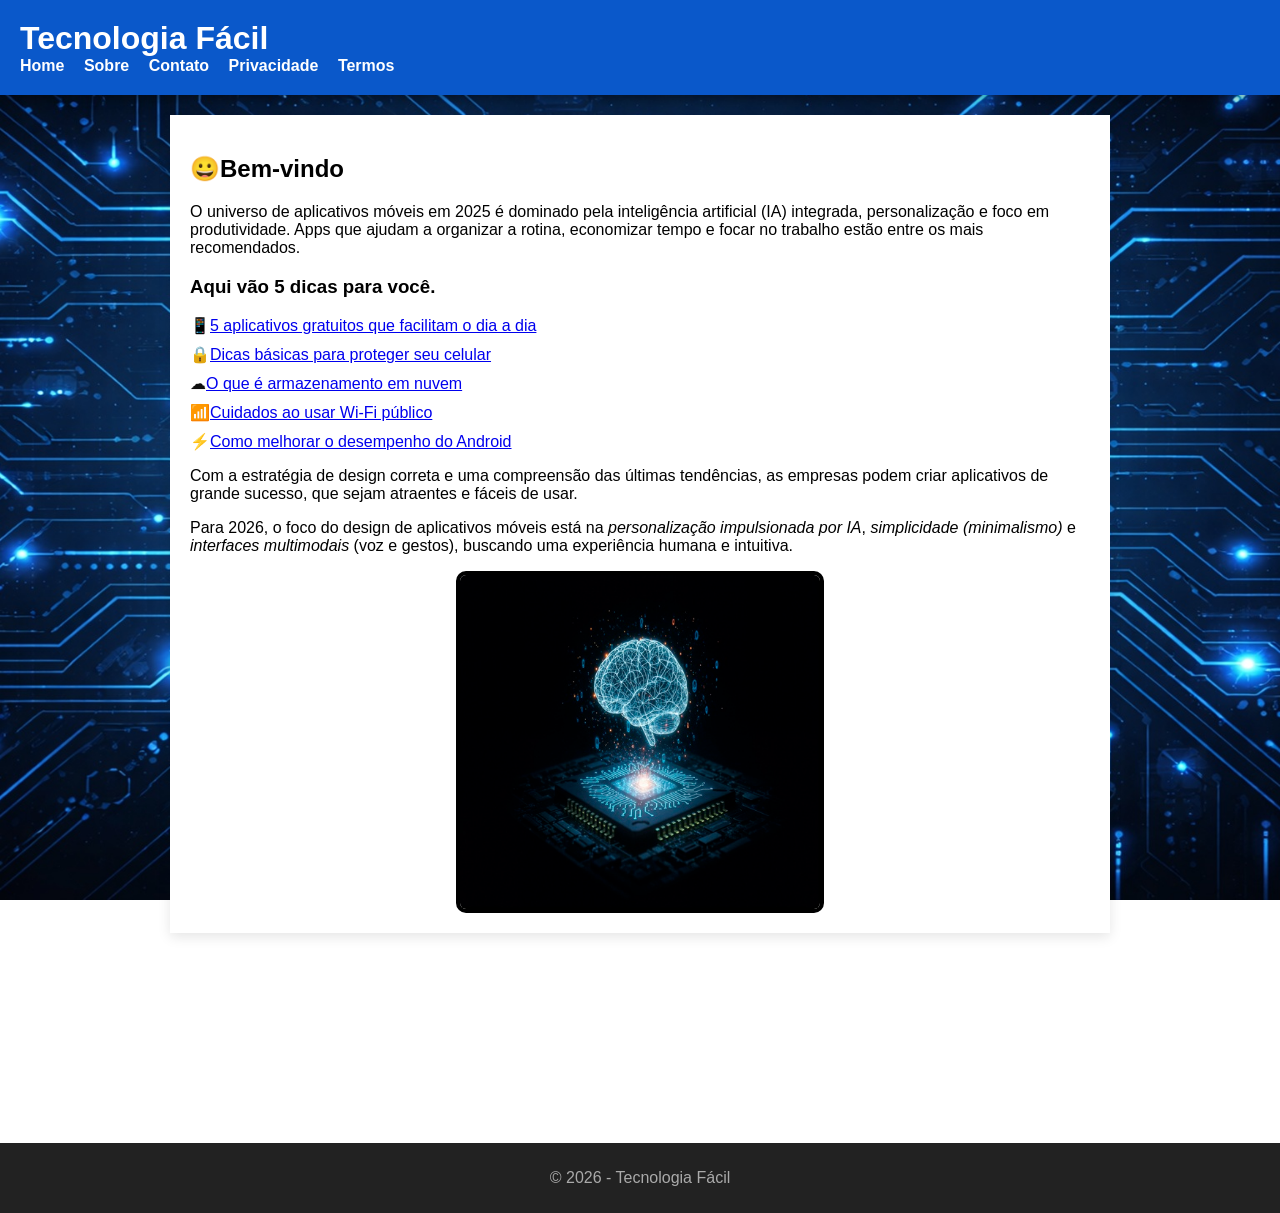
<file: index.html>
<!DOCTYPE html>
<html lang="pt-br">
<head>
  <meta charset="UTF-8">
  <meta name="google-adsense-account" content="ca-pub-9359002035949817">
  <title>Tecnologia Fácil | Dicas, Segurança e Apps</title>
  <meta name="description" content="Dicas simples de tecnologia para o dia a dia">
  <meta name="viewport" content="width=device-width, initial-scale=1.0">
  <link rel="stylesheet" href="style.css">
  <link rel="icon" href="icon/techonology.png" type="icon/png">

  <script async src="https://pagead2.googlesyndication.com/pagead/js/adsbygoogle.js?client=ca-pub-9359002035949817"
     crossorigin="anonymous"></script>
</head>

<body>

<header>
  <h1>Tecnologia Fácil</h1>
  <nav>
    <a href="index.html">Home</a>
    <a href="sobre.html">Sobre</a>
    <a href="contato.html">Contato</a>
    <a href="privacidade.html">Privacidade</a>
    <a href="termo.html">Termos</a>
  </nav>
</header>

<main>
  <h2>&#x1F600;Bem-vindo</h2>
  <p>O universo de aplicativos móveis em 2025 é dominado pela inteligência artificial (IA) integrada, personalização e foco em produtividade. Apps que ajudam a organizar a rotina, economizar tempo e focar no trabalho estão entre os mais recomendados.</p>

  <h3>Aqui vão 5 dicas para você.</h3>

  <ul class="tech-list">
    <li><a href="posts/post1.html" target="_self">5 aplicativos gratuitos que facilitam o dia a dia</a></li>
    <li><a href="posts/post2.html" target="_self">Dicas básicas para proteger seu celular</a></li>
    <li><a href="posts/post3.html" target="_self">O que é armazenamento em nuvem</a></li>
    <li><a href="posts/post4.html" target="_self">Cuidados ao usar Wi-Fi público</a></li>
    <li><a href="posts/post5.html" target="_self">Como melhorar o desempenho do Android</a></li>
  </ul>
  
  <p>Com a estratégia de design correta e uma compreensão das últimas tendências, as empresas podem criar aplicativos de grande sucesso, que sejam atraentes e fáceis de usar.</p>

  <p>Para 2026, o foco do design de aplicativos móveis está na <em>personalização impulsionada por IA</em>, <em>simplicidade (minimalismo)</em> e <em>interfaces multimodais</em> (voz e gestos), buscando uma experiência humana e intuitiva.</p>

    <img class="tech-ia" src="img/tech-ia.jpg" alt="Ilustração da ia" loading="lazy">
  
</main>

<footer>
  <p>© 2026 - Tecnologia Fácil</p>
</footer>

</body>
</html>
</file>
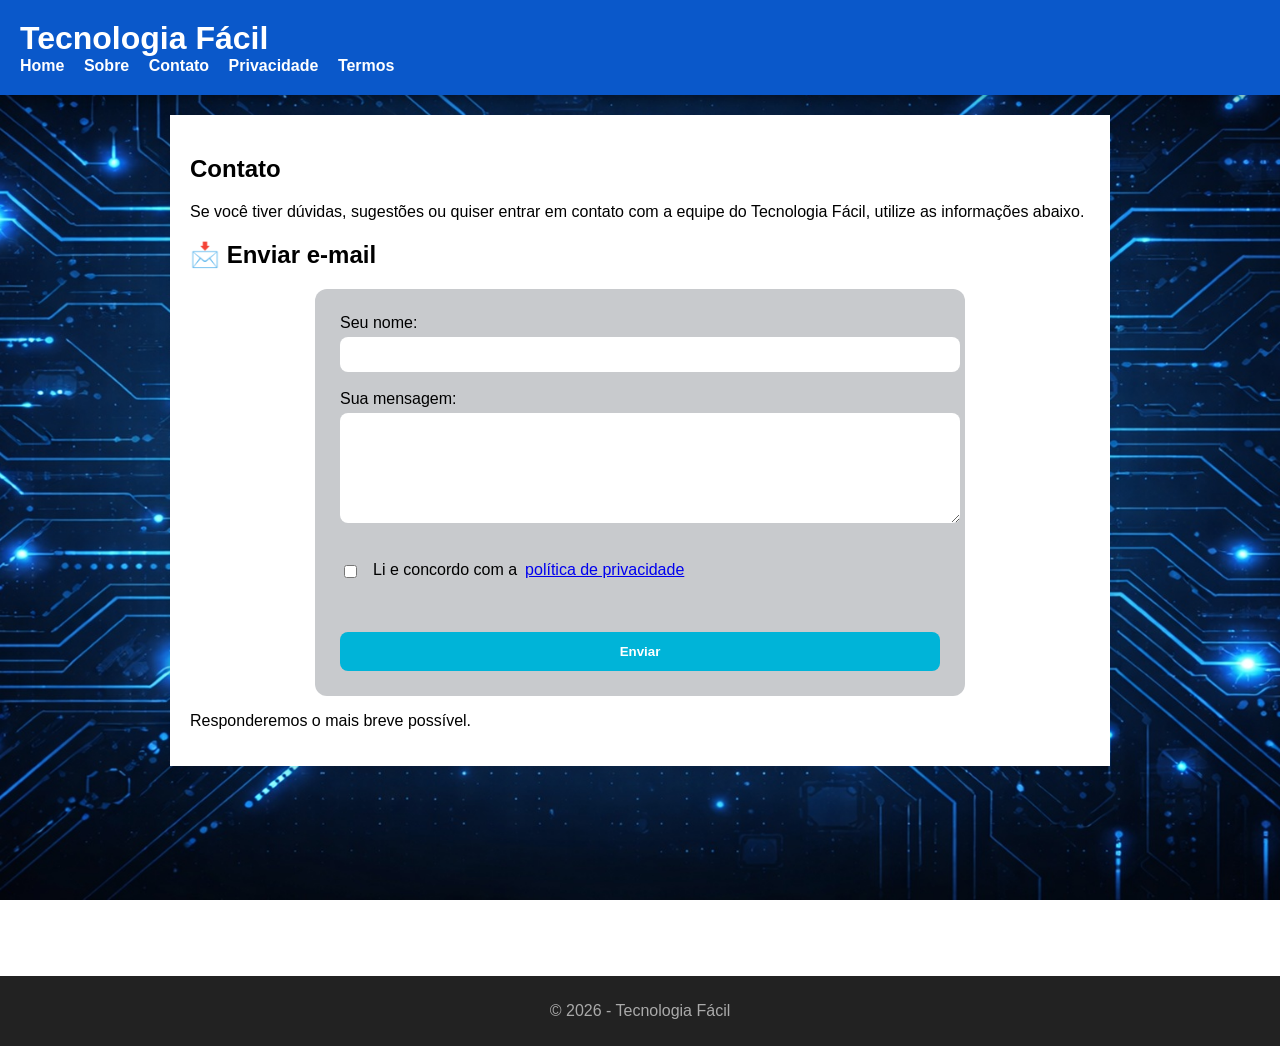
<file: contato.html>
<!DOCTYPE html>
<html lang="pt-br">
<head>
  <meta charset="UTF-8">
  <meta name="google-adsense-account" content="ca-pub-9359002035949817">
  <title>Contato</title>
  <meta name="viewport" content="width=device-width, initial-scale=1.0">
  <link rel="stylesheet" href="style.css">
  <link rel="icon" href="icon/techonology.png" type="icon/png">
  
  <script async src="https://pagead2.googlesyndication.com/pagead/js/adsbygoogle.js?client=ca-pub-9359002035949817"
     crossorigin="anonymous"></script>
</head>
<body>

<header>
  <h1>Tecnologia Fácil</h1>
  <nav>
    <a href="index.html">Home</a>
    <a href="sobre.html">Sobre</a>
    <a href="contato.html">Contato</a>
    <a href="privacidade.html">Privacidade</a>
    <a href="termo.html">Termos</a>
  </nav>
</header>

<main>
  <h2>Contato</h2>

<p>Se você tiver dúvidas, sugestões ou quiser entrar em contato com a equipe do Tecnologia Fácil, utilize as informações abaixo.</p>

<h2>📩 Enviar e-mail</h2>

<form action="https://formsubmit.co/ketlyn.sn@hotmail.com" method="POST">
  <input type="hidden" name="_captcha" value="false">

  <label>Seu nome:</label><br>
  <input type="text" name="name" required><br><br>

  <label>Sua mensagem:</label><br>
  <textarea name="message" rows="6" required></textarea><br><br>

  <label class="checkbox">
  <input type="checkbox" required>
  Li e concordo com a <a href="privacidade.html">política de privacidade</a>
</label> <br><br>

  <button type="submit">Enviar</button>

</form>

<p>Responderemos o mais breve possível.</p>

</main>

<footer>
  <p>© 2026 - Tecnologia Fácil</p>
</footer>

</body>
</html>
</file>
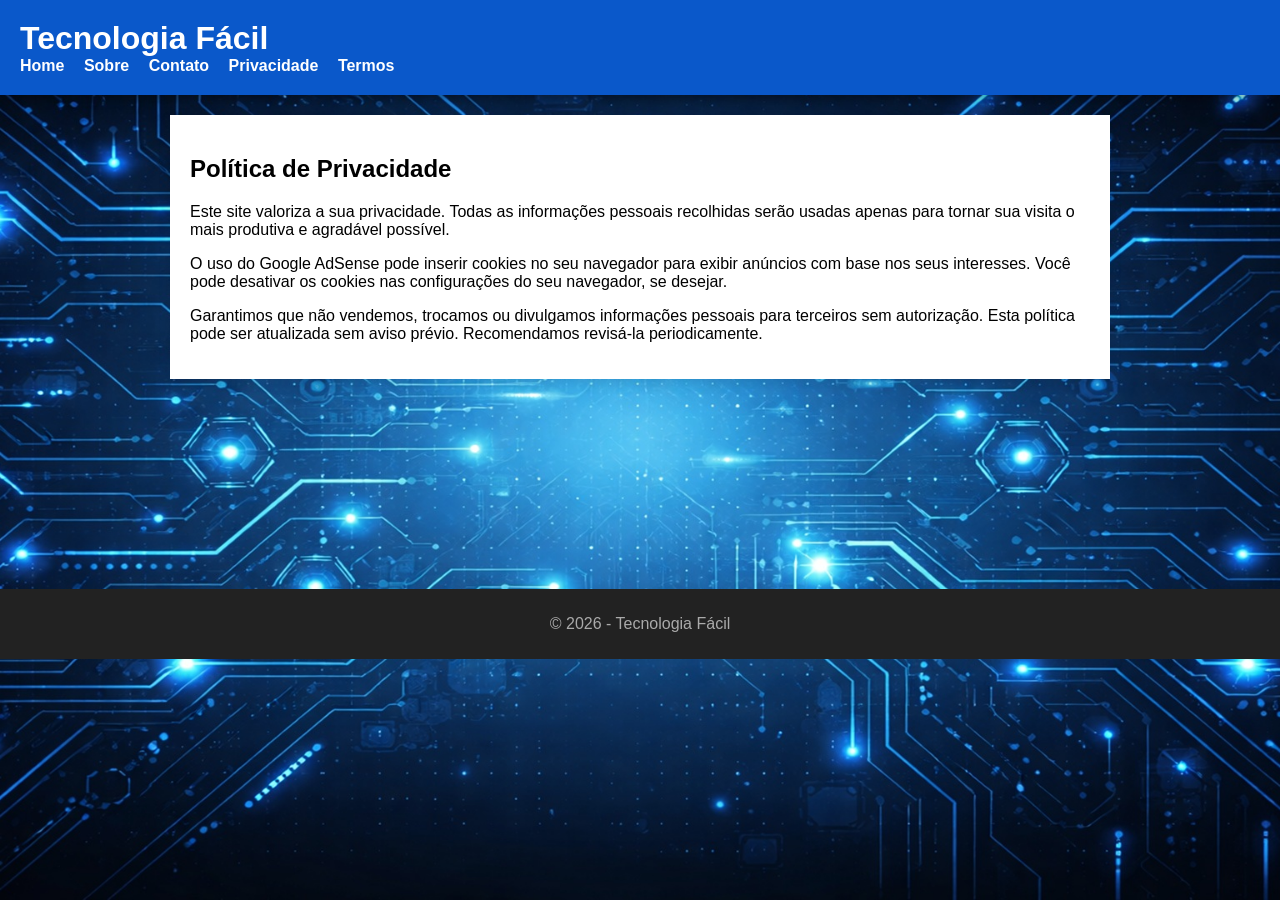
<file: privacidade.html>
<!DOCTYPE html>
<html lang="pt-br">
<head>
  <meta charset="UTF-8">
  <meta name="google-adsense-account" content="ca-pub-9359002035949817">
  <title>Política de Privacidade</title>
  <meta name="viewport" content="width=device-width, initial-scale=1.0">
  <link rel="stylesheet" href="style.css">
  <link rel="icon" href="icon/techonology.png" type="icon/png">
  
  <script async src="https://pagead2.googlesyndication.com/pagead/js/adsbygoogle.js?client=ca-pub-9359002035949817"
     crossorigin="anonymous"></script>
</head>
<body>

<header>
  <h1>Tecnologia Fácil</h1>
  <nav>
    <a href="index.html">Home</a>
    <a href="sobre.html">Sobre</a>
    <a href="contato.html">Contato</a>
    <a href="privacidade.html">Privacidade</a>
    <a href="termo.html">Termos</a>
  </nav>
</header>

<main>
  <h2>Política de Privacidade</h2>
  <p>Este site valoriza a sua privacidade. Todas as informações pessoais recolhidas serão usadas apenas para tornar sua visita o mais produtiva e agradável possível.</p>
  <p>O uso do Google AdSense pode inserir cookies no seu navegador para exibir anúncios com base nos seus interesses. Você pode desativar os cookies nas configurações do seu navegador, se desejar.</p>
  <p>Garantimos que não vendemos, trocamos ou divulgamos informações pessoais para terceiros sem autorização.
     Esta política pode ser atualizada sem aviso prévio. Recomendamos revisá-la periodicamente.</p>
</main>

<footer>
  <p>© 2026 - Tecnologia Fácil</p>
</footer>

</body>
</html>
</file>
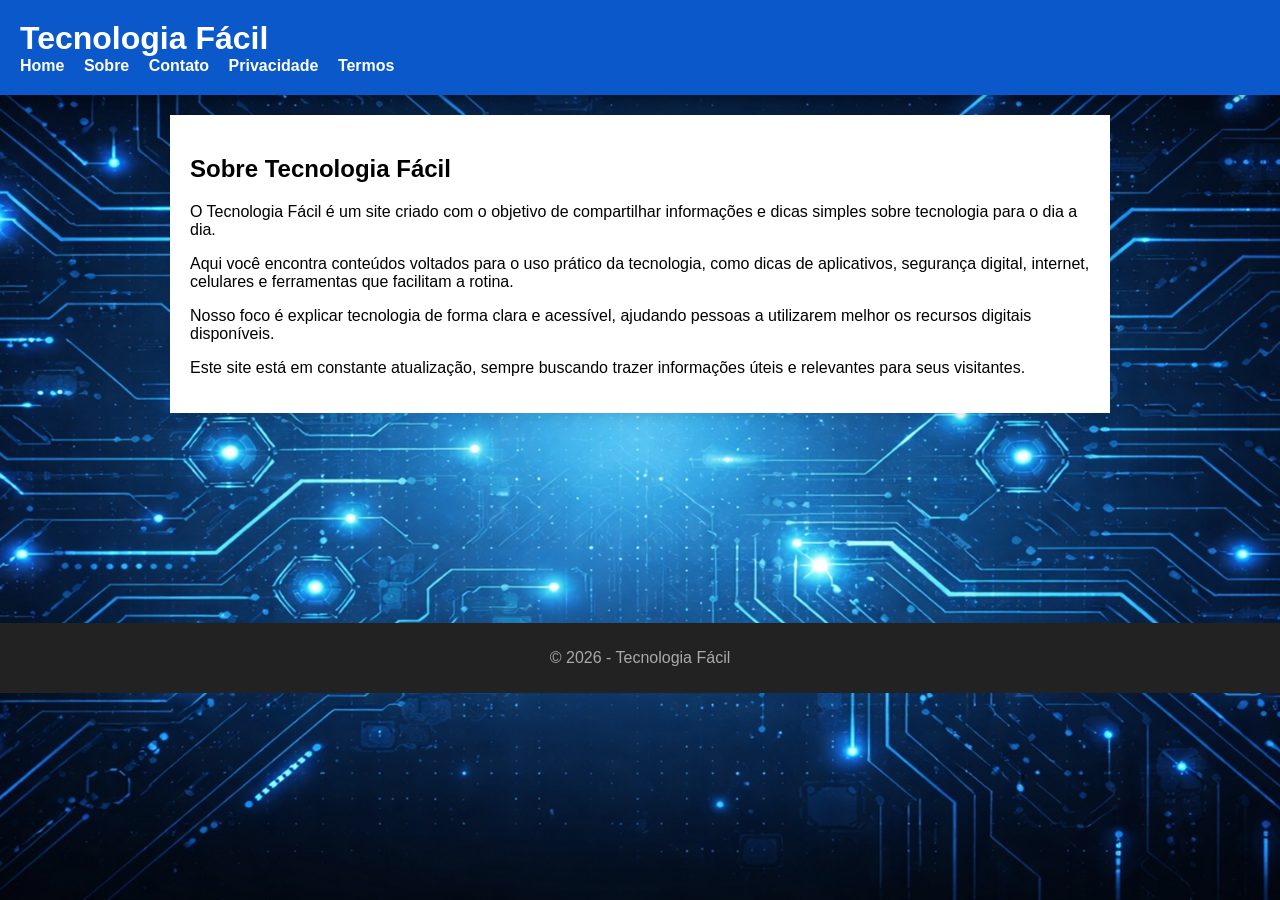
<file: sobre.html>
<!DOCTYPE html>
<html lang="pt-br">
<head>
  <meta charset="UTF-8">
  <meta name="google-adsense-account" content="ca-pub-9359002035949817">
  <title>Sobre</title>
  <meta name="viewport" content="width=device-width, initial-scale=1.0">
  <link rel="stylesheet" href="style.css">
  <link rel="icon" href="icon/techonology.png" type="icon/png">
  
  <script async src="https://pagead2.googlesyndication.com/pagead/js/adsbygoogle.js?client=ca-pub-9359002035949817"
     crossorigin="anonymous"></script>
</head>
<body>

<header>
  <h1>Tecnologia Fácil</h1>
  <nav>
    <a href="index.html">Home</a>
    <a href="sobre.html">Sobre</a>
    <a href="contato.html">Contato</a>
    <a href="privacidade.html">Privacidade</a>
    <a href="termo.html">Termos</a>
  </nav>
</header>

<main>
  <h2>Sobre Tecnologia Fácil</h2>
  
<p>O Tecnologia Fácil é um site criado com o objetivo de compartilhar informações e dicas simples sobre tecnologia para o dia a dia.</p>

<p>Aqui você encontra conteúdos voltados para o uso prático da tecnologia, como dicas de aplicativos, segurança digital, internet, celulares e ferramentas que facilitam a rotina.</p>

<p>Nosso foco é explicar tecnologia de forma clara e acessível, ajudando pessoas a utilizarem melhor os recursos digitais disponíveis.</p>

<p>Este site está em constante atualização, sempre buscando trazer informações úteis e relevantes para seus visitantes.</p>
</main>

<footer>
  <p>© 2026 - Tecnologia Fácil</p>
</footer>

</body>
</html>
</file>
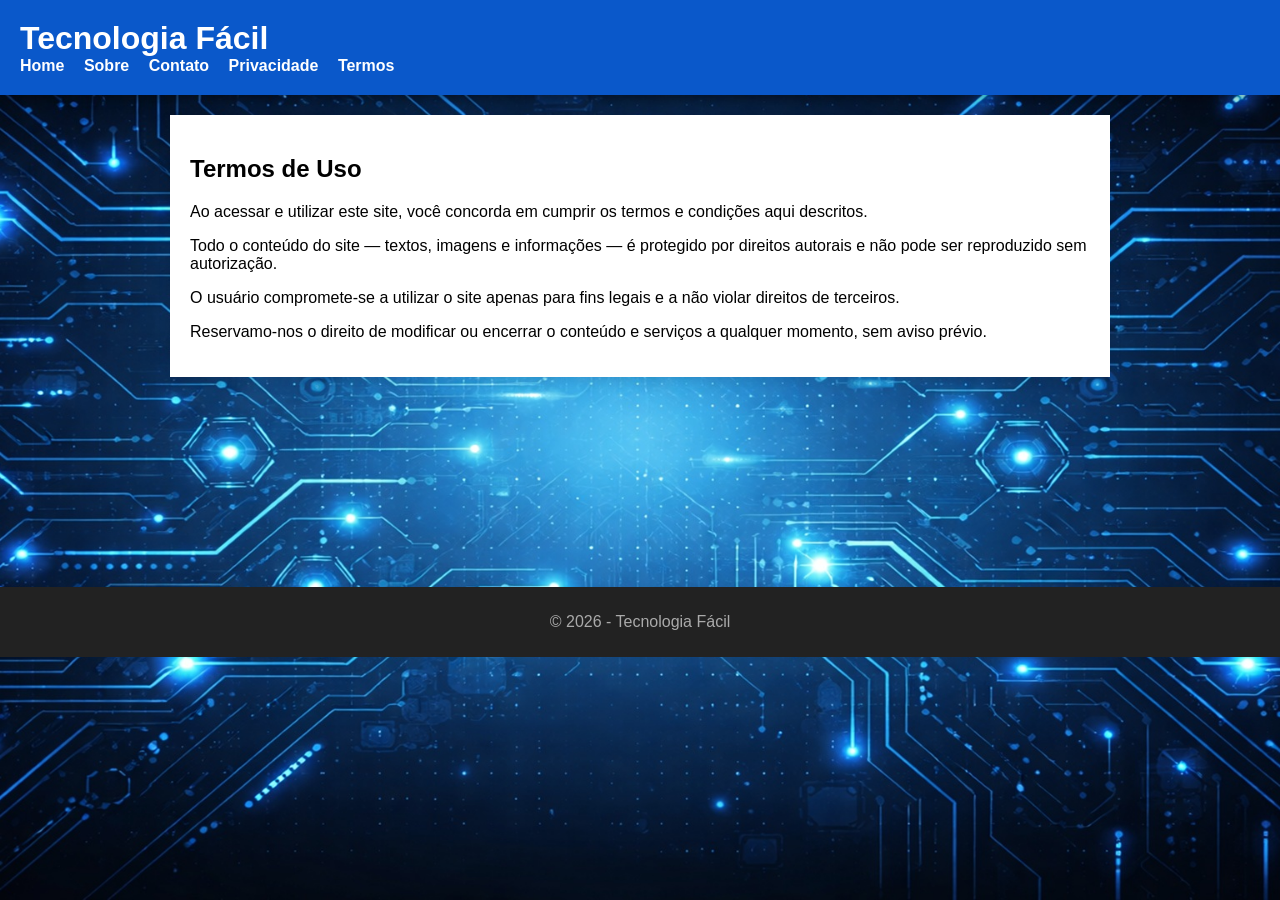
<file: termo.html>
<!DOCTYPE html>
<html lang="pt-br">
<head>
  <meta charset="UTF-8">
  <meta name="google-adsense-account" content="ca-pub-9359002035949817">
  <title>Política de Privacidade</title>
  <meta name="viewport" content="width=device-width, initial-scale=1.0">
  <link rel="stylesheet" href="style.css">
  <link rel="icon" href="icon/techonology.png" type="icon/png">

  <script async src="https://pagead2.googlesyndication.com/pagead/js/adsbygoogle.js?client=ca-pub-9359002035949817"
     crossorigin="anonymous"></script>
</head>
<body>

<header>
  <h1>Tecnologia Fácil</h1>
  <nav>
    <a href="index.html">Home</a>
    <a href="sobre.html">Sobre</a>
    <a href="contato.html">Contato</a>
    <a href="privacidade.html">Privacidade</a>
    <a href="termo.html">Termos</a>
  </nav>
</header>

<main>
  <h2>Termos de Uso</h2>
  <p>Ao acessar e utilizar este site, você concorda em cumprir os termos e condições aqui descritos.</p>
  <p>Todo o conteúdo do site — textos, imagens e informações — é protegido por direitos autorais e não pode ser reproduzido sem autorização.</p>
  <p>O usuário compromete-se a utilizar o site apenas para fins legais e a não violar direitos de terceiros.</p>
  <p>Reservamo-nos o direito de modificar ou encerrar o conteúdo e serviços a qualquer momento, sem aviso prévio.</p>
</main>

<footer>
  <p>© 2026 - Tecnologia Fácil</p>
</footer>

</body>
</html>
</file>
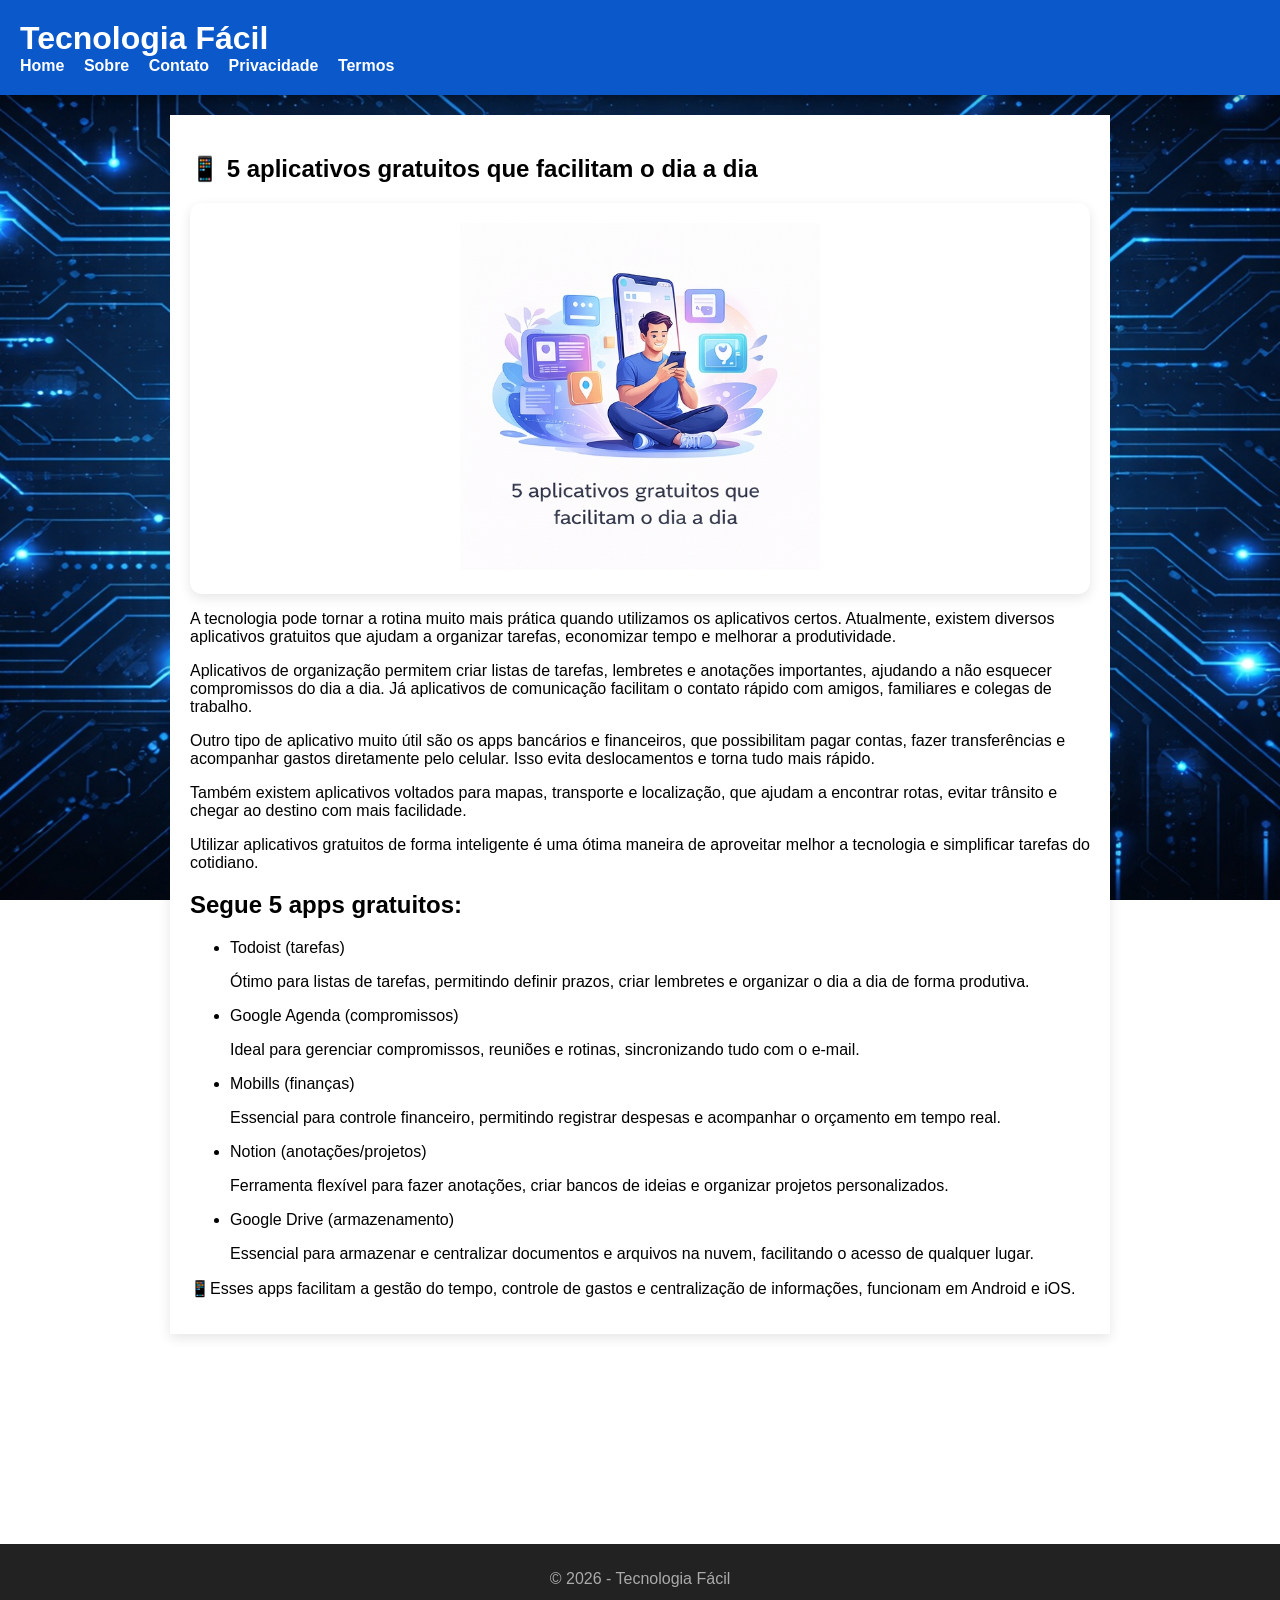
<file: posts/post1.html>
<!DOCTYPE html>
<html lang="pt-br">
<head>
  <meta charset="UTF-8">
  <meta name="viewport" content="width=device-width, initial-scale=1.0">
  <meta name="google-adsense-account" content="ca-pub-9359002035949817">
  <title>5 aplicativos gratuitos que facilitam o dia a dia - Tecnologia Fácil</title>
  <link rel="stylesheet" href="../style.css">
  <link rel="icon" href="icon/techonology.png" type="icon/png">
  
  <script async src="https://pagead2.googlesyndication.com/pagead/js/adsbygoogle.js?client=ca-pub-9359002035949817"
     crossorigin="anonymous"></script>
</head>
<body>

<header>
  <h1>Tecnologia Fácil</h1>
  <nav>
    <a href="../index.html">Home</a>
    <a href="../sobre.html">Sobre</a>
    <a href="../contato.html">Contato</a>
    <a href="../privacidade.html">Privacidade</a>
    <a href="../termo.html">Termos</a>
  </nav>
</header>

<main>
  <h2>&#128241; 5 aplicativos gratuitos que facilitam o dia a dia</h2>

  <div class="container">
    <img src="../img/apps-dia-a-dia.jpg" alt="Ilustração de aplicativos facilitando o dia a dia" style="max-width: 40%; margin: 20px 0;" loading="lazy">
  </div>

<p>A tecnologia pode tornar a rotina muito mais prática quando utilizamos os aplicativos certos. Atualmente, existem diversos aplicativos gratuitos que ajudam a organizar tarefas, economizar tempo e melhorar a produtividade.</p>

<p>Aplicativos de organização permitem criar listas de tarefas, lembretes e anotações importantes, ajudando a não esquecer compromissos do dia a dia. Já aplicativos de comunicação facilitam o contato rápido com amigos, familiares e colegas de trabalho.</p>

<p>Outro tipo de aplicativo muito útil são os apps bancários e financeiros, que possibilitam pagar contas, fazer transferências e acompanhar gastos diretamente pelo celular. Isso evita deslocamentos e torna tudo mais rápido.</p>

<p>Também existem aplicativos voltados para mapas, transporte e localização, que ajudam a encontrar rotas, evitar trânsito e chegar ao destino com mais facilidade.</p>

<p>Utilizar aplicativos gratuitos de forma inteligente é uma ótima maneira de aproveitar melhor a tecnologia e simplificar tarefas do cotidiano.</p>

<h2>Segue 5 apps gratuitos:</h2>

<ul>
<li >Todoist (tarefas)</li>
<p>Ótimo para listas de tarefas, permitindo definir prazos, criar lembretes e organizar o dia a dia de forma produtiva.</p>

<li>Google Agenda (compromissos)</li>
<p>Ideal para gerenciar compromissos, reuniões e rotinas, sincronizando tudo com o e-mail.</p>

<li>Mobills (finanças)</li>
<p>Essencial para controle financeiro, permitindo registrar despesas e acompanhar o orçamento em tempo real.</p>

<li>Notion (anotações/projetos)</li>
<p> Ferramenta flexível para fazer anotações, criar bancos de ideias e organizar projetos personalizados.</p>

<li>Google Drive (armazenamento)</li>
<p>Essencial para armazenar e centralizar documentos e arquivos na nuvem, facilitando o acesso de qualquer lugar. </p>

</ul>

<p>&#128241;Esses apps facilitam a gestão do tempo, controle de gastos e centralização de informações, funcionam em Android e iOS. </p>

</main>

<footer>
  <p>© 2026 - Tecnologia Fácil</p>
</footer>

</body>
</html>
</file>
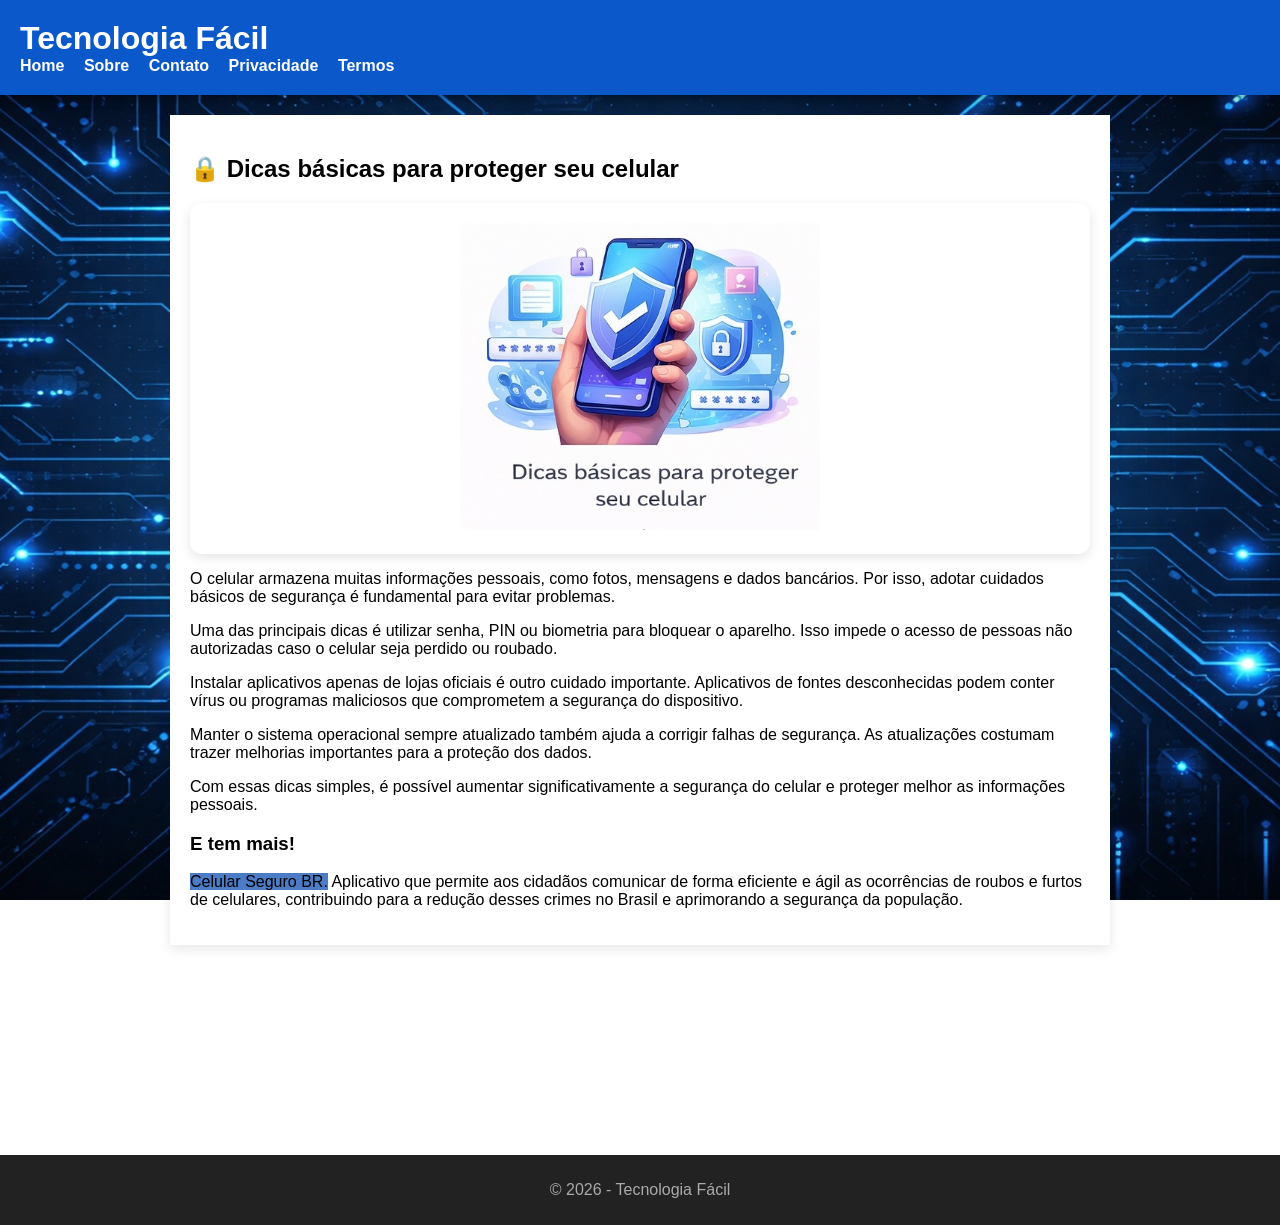
<file: posts/post2.html>
<!DOCTYPE html>
<html lang="pt-br">
<head>
  <meta charset="UTF-8">
  <meta name="viewport" content="width=device-width, initial-scale=1.0">
  <meta name="google-adsense-account" content="ca-pub-9359002035949817">
  <title>Dicas básicas para proteger seu celular</title>
  <link rel="stylesheet" href="../style.css">
  <link rel="icon" href="icon/techonology.png" type="icon/png">
  
  <script async src="https://pagead2.googlesyndication.com/pagead/js/adsbygoogle.js?client=ca-pub-9359002035949817"
     crossorigin="anonymous"></script>
</head>
<body>

<header>
  <h1>Tecnologia Fácil</h1>
   <nav>
    <a href="../index.html">Home</a>
    <a href="../sobre.html">Sobre</a>
    <a href="../contato.html">Contato</a>
    <a href="../privacidade.html">Privacidade</a>
    <a href="../termo.html">Termos</a>
  </nav>
</header>

<main>
  <h2>&#128274; Dicas básicas para proteger seu celular</h2>

  <div class="container">
    <img src="../img/seguranca-celular.jpg" alt="Ilustração sobre segurança e proteção do celular" style="max-width:40%; margin:20px 0;">
  </div>

<p>O celular armazena muitas informações pessoais, como fotos, mensagens e dados bancários. Por isso, adotar cuidados básicos de segurança é fundamental para evitar problemas.</p>

<p>Uma das principais dicas é utilizar senha, PIN ou biometria para bloquear o aparelho. Isso impede o acesso de pessoas não autorizadas caso o celular seja perdido ou roubado.</p>

<p>Instalar aplicativos apenas de lojas oficiais é outro cuidado importante. Aplicativos de fontes desconhecidas podem conter vírus ou programas maliciosos que comprometem a segurança do dispositivo.</p>

<p>Manter o sistema operacional sempre atualizado também ajuda a corrigir falhas de segurança. As atualizações costumam trazer melhorias importantes para a proteção dos dados.</p>

<p>Com essas dicas simples, é possível aumentar significativamente a segurança do celular e proteger melhor as informações pessoais.</p>

<h3>E tem mais!</h3>

<p><mark>Celular Seguro BR.</mark> Aplicativo que permite aos cidadãos comunicar de forma eficiente e ágil as ocorrências de roubos e furtos de celulares, contribuindo para a redução desses crimes no Brasil e aprimorando a segurança da população.</p>

</main>

<footer>
  <p>© 2026 - Tecnologia Fácil</p>
</footer>

</body>
</html>
</file>
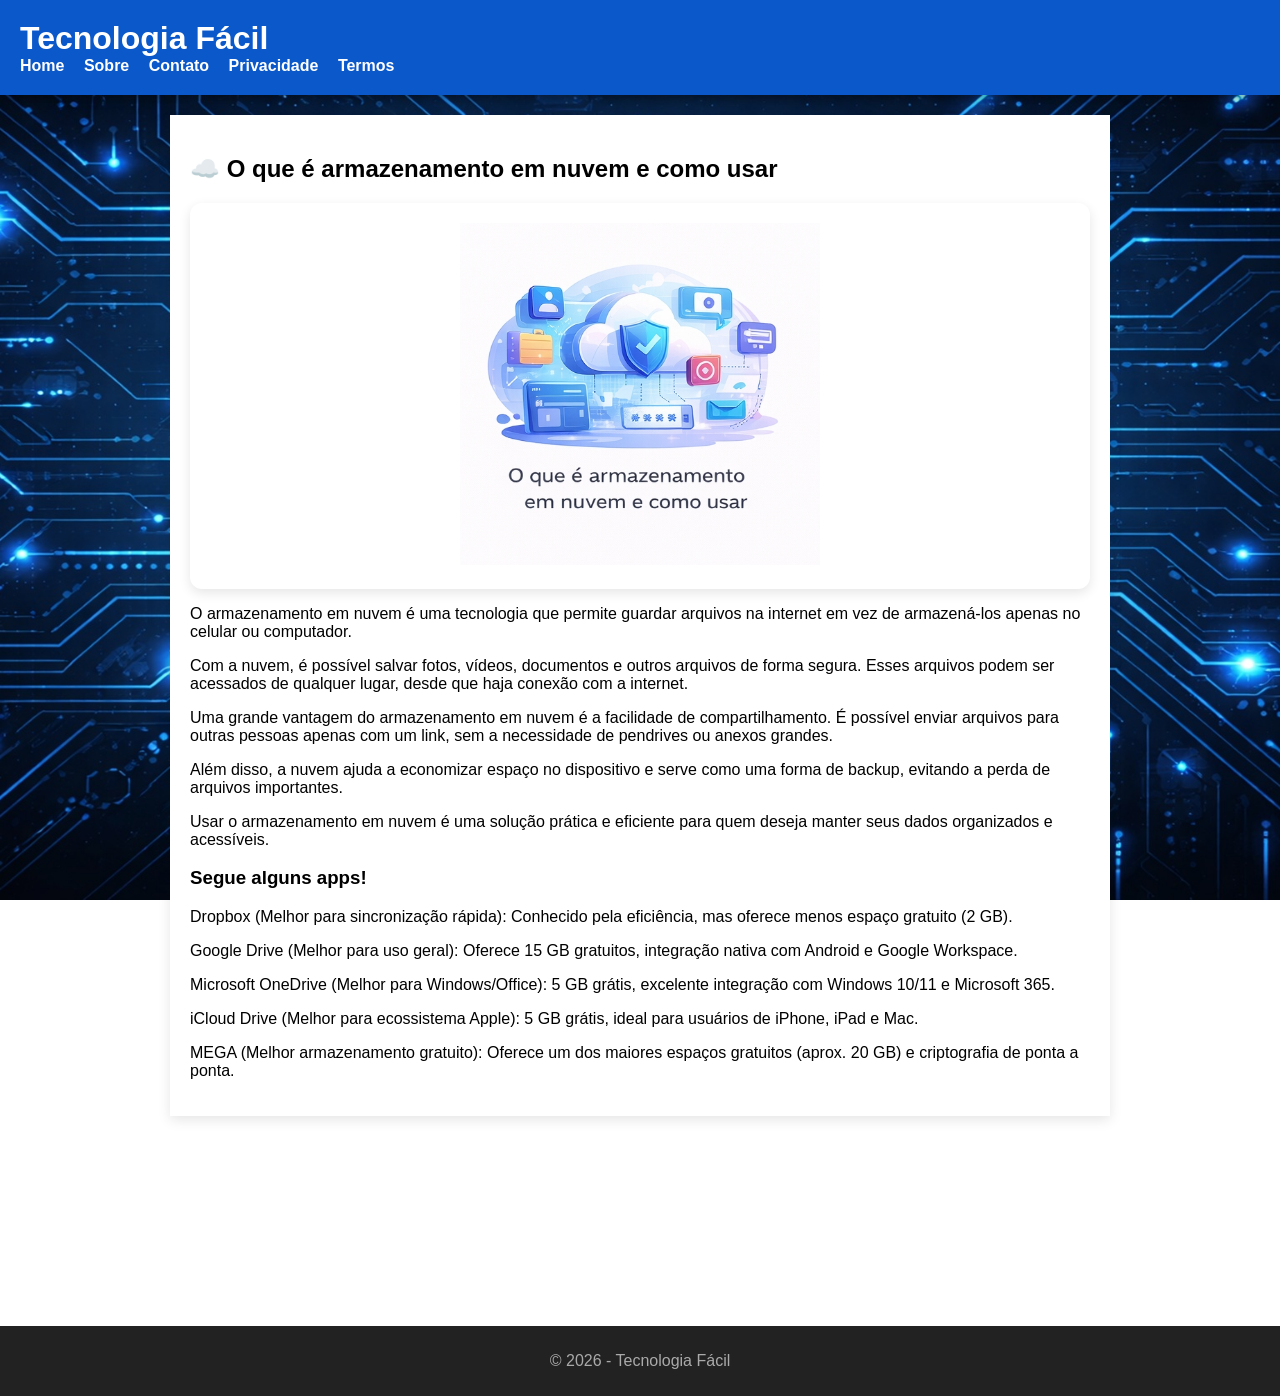
<file: posts/post3.html>
<!DOCTYPE html>
<html lang="pt-br">
<head>
  <meta charset="UTF-8">
  <meta name="viewport" content="width=device-width, initial-scale=1.0">
  <meta name="google-adsense-account" content="ca-pub-9359002035949817">
  <title>O que é armazenamento em nuvem e como usar</title>
  <link rel="stylesheet" href="../style.css">
  <link rel="icon" href="icon/techonology.png" type="icon/png">
  
  <script async src="https://pagead2.googlesyndication.com/pagead/js/adsbygoogle.js?client=ca-pub-9359002035949817"
     crossorigin="anonymous"></script>
</head>
<body>

<header>
  <h1>Tecnologia Fácil</h1>
  <nav>
    <a href="../index.html">Home</a>
    <a href="../sobre.html">Sobre</a>
    <a href="../contato.html">Contato</a>
    <a href="../privacidade.html">Privacidade</a>
    <a href="../termo.html">Termos</a>
  </nav>
</header>

<main>
  <h2>☁️ O que é armazenamento em nuvem e como usar</h2>

  <div class="container">
    <img src="../img/nuvem-armazenamento.jpg" alt="Ilustração explicando armazenamento em nuvem" style="max-width:40%; margin:20px 0;">
  </div>

<p>O armazenamento em nuvem é uma tecnologia que permite guardar arquivos na internet em vez de armazená-los apenas no celular ou computador.</p>

<p>Com a nuvem, é possível salvar fotos, vídeos, documentos e outros arquivos de forma segura. Esses arquivos podem ser acessados de qualquer lugar, desde que haja conexão com a internet.</p>

<p>Uma grande vantagem do armazenamento em nuvem é a facilidade de compartilhamento. É possível enviar arquivos para outras pessoas apenas com um link, sem a necessidade de pendrives ou anexos grandes.</p>

<p>Além disso, a nuvem ajuda a economizar espaço no dispositivo e serve como uma forma de backup, evitando a perda de arquivos importantes.</p>

<p>Usar o armazenamento em nuvem é uma solução prática e eficiente para quem deseja manter seus dados organizados e acessíveis.</p>

<h3>Segue alguns apps!</h3>

<p>Dropbox (Melhor para sincronização rápida): Conhecido pela eficiência, mas oferece menos espaço gratuito (2 GB).</p>
<p>Google Drive (Melhor para uso geral): Oferece 15 GB gratuitos, integração nativa com Android e Google Workspace.</p>
<p>Microsoft OneDrive (Melhor para Windows/Office): 5 GB grátis, excelente integração com Windows 10/11 e Microsoft 365.</p>
<p>iCloud Drive (Melhor para ecossistema Apple): 5 GB grátis, ideal para usuários de iPhone, iPad e Mac.</p>
<p>MEGA (Melhor armazenamento gratuito): Oferece um dos maiores espaços gratuitos (aprox. 20 GB) e criptografia de ponta a ponta.</p>

</main>

<footer>
  <p>© 2026 - Tecnologia Fácil</p>
</footer>

</body>
</html>
</file>
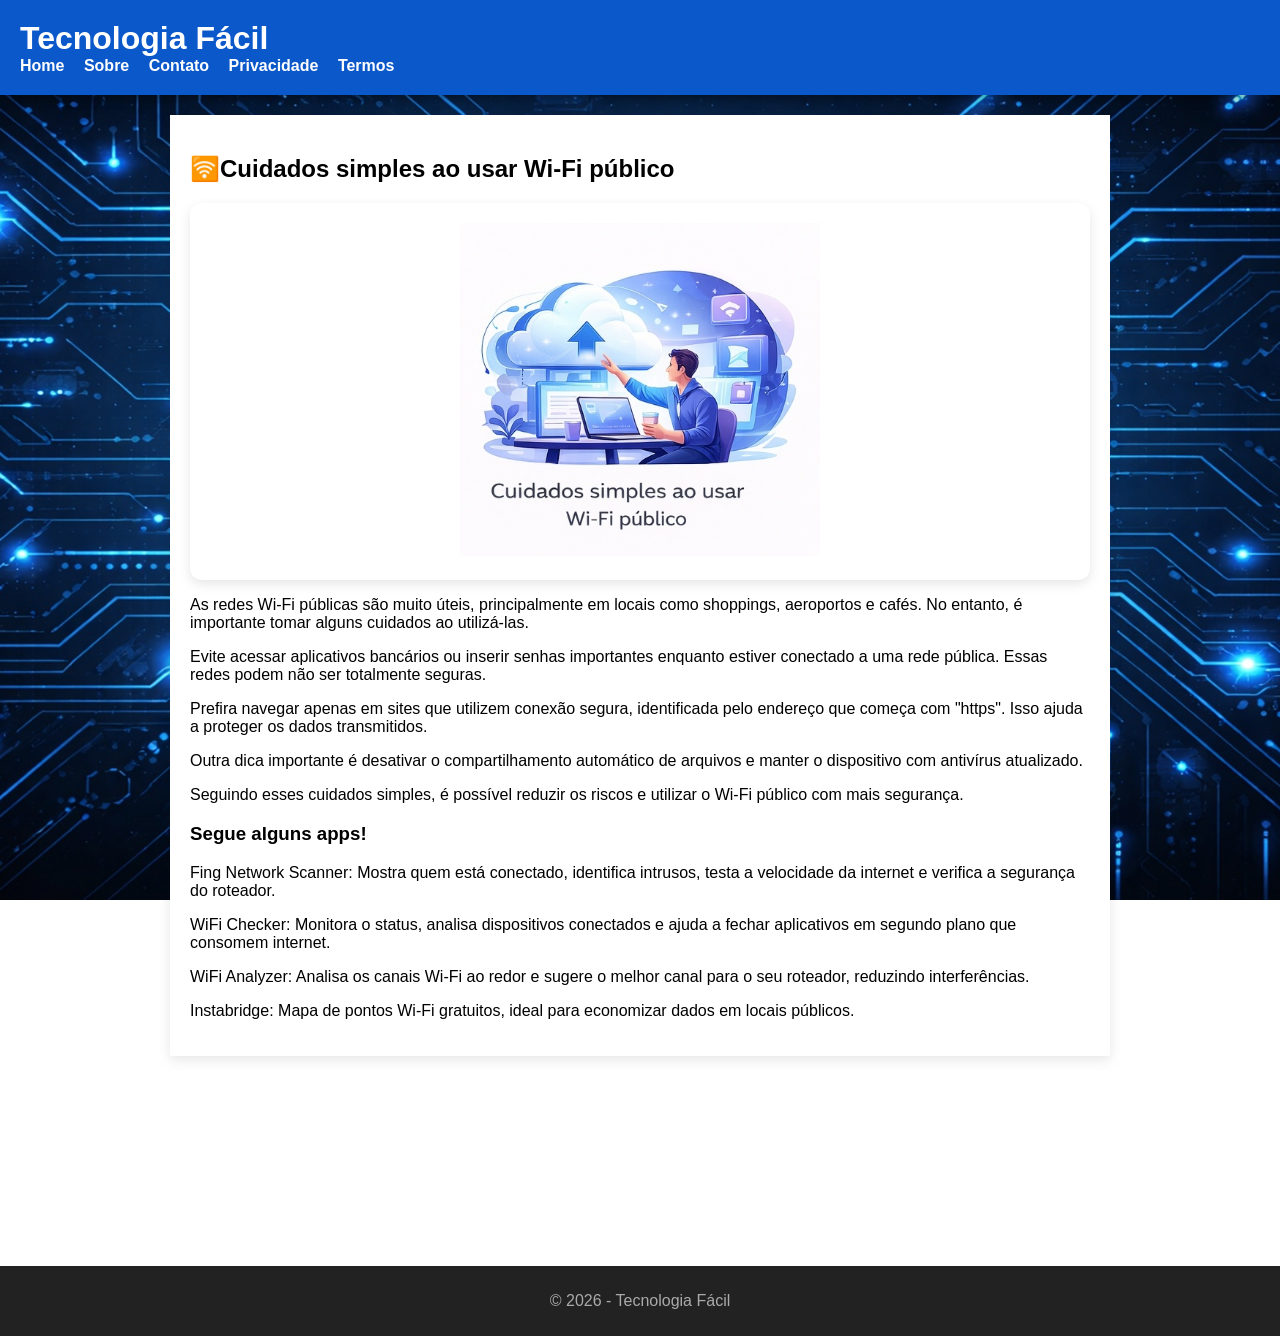
<file: posts/post4.html>
<!DOCTYPE html>
<html lang="pt-br">
<head>
  <meta charset="UTF-8">
  <meta name="viewport" content="width=device-width, initial-scale=1.0">
  <title>Cuidados simples ao usar Wi-Fi público</title>
  <link rel="stylesheet" href="../style.css">
  <link rel="icon" href="icon/techonology.png" type="icon/png">
  
  <script async src="https://pagead2.googlesyndication.com/pagead/js/adsbygoogle.js?client=ca-pub-9359002035949817"
     crossorigin="anonymous"></script>
</head>
<body>

<header>
  <h1>Tecnologia Fácil</h1>
  <nav>
    <a href="../index.html">Home</a>
    <a href="../sobre.html">Sobre</a>
    <a href="../contato.html">Contato</a>
    <a href="../privacidade.html">Privacidade</a>
    <a href="../termo.html">Termos</a>
  </nav>
</header>

<main>
  <h2>🛜Cuidados simples ao usar Wi-Fi público</h2>

  <div class="container">
    <img src="../img/wifi-publico.jpg" alt="Ilustração sobre cuidados ao usar Wi-Fi público" style="max-width:40%; margin:20px 0;">
  </div>

<p>As redes Wi-Fi públicas são muito úteis, principalmente em locais como shoppings, aeroportos e cafés. No entanto, é importante tomar alguns cuidados ao utilizá-las.</p>

<p>Evite acessar aplicativos bancários ou inserir senhas importantes enquanto estiver conectado a uma rede pública. Essas redes podem não ser totalmente seguras.</p>

<p>Prefira navegar apenas em sites que utilizem conexão segura, identificada pelo endereço que começa com "https". Isso ajuda a proteger os dados transmitidos.</p>

<p>Outra dica importante é desativar o compartilhamento automático de arquivos e manter o dispositivo com antivírus atualizado.</p>

<p>Seguindo esses cuidados simples, é possível reduzir os riscos e utilizar o Wi-Fi público com mais segurança.</p>

<h3>Segue alguns apps!</h3>

<p>Fing Network Scanner: Mostra quem está conectado, identifica intrusos, testa a velocidade da internet e verifica a segurança do roteador.</p>
<p>WiFi Checker: Monitora o status, analisa dispositivos conectados e ajuda a fechar aplicativos em segundo plano que consomem internet.</p>
<p>WiFi Analyzer: Analisa os canais Wi-Fi ao redor e sugere o melhor canal para o seu roteador, reduzindo interferências.</p>
<p>Instabridge: Mapa de pontos Wi-Fi gratuitos, ideal para economizar dados em locais públicos.</p>

</main>

<footer>
  <p>© 2026 - Tecnologia Fácil</p>
</footer>

</body>
</html>
</file>
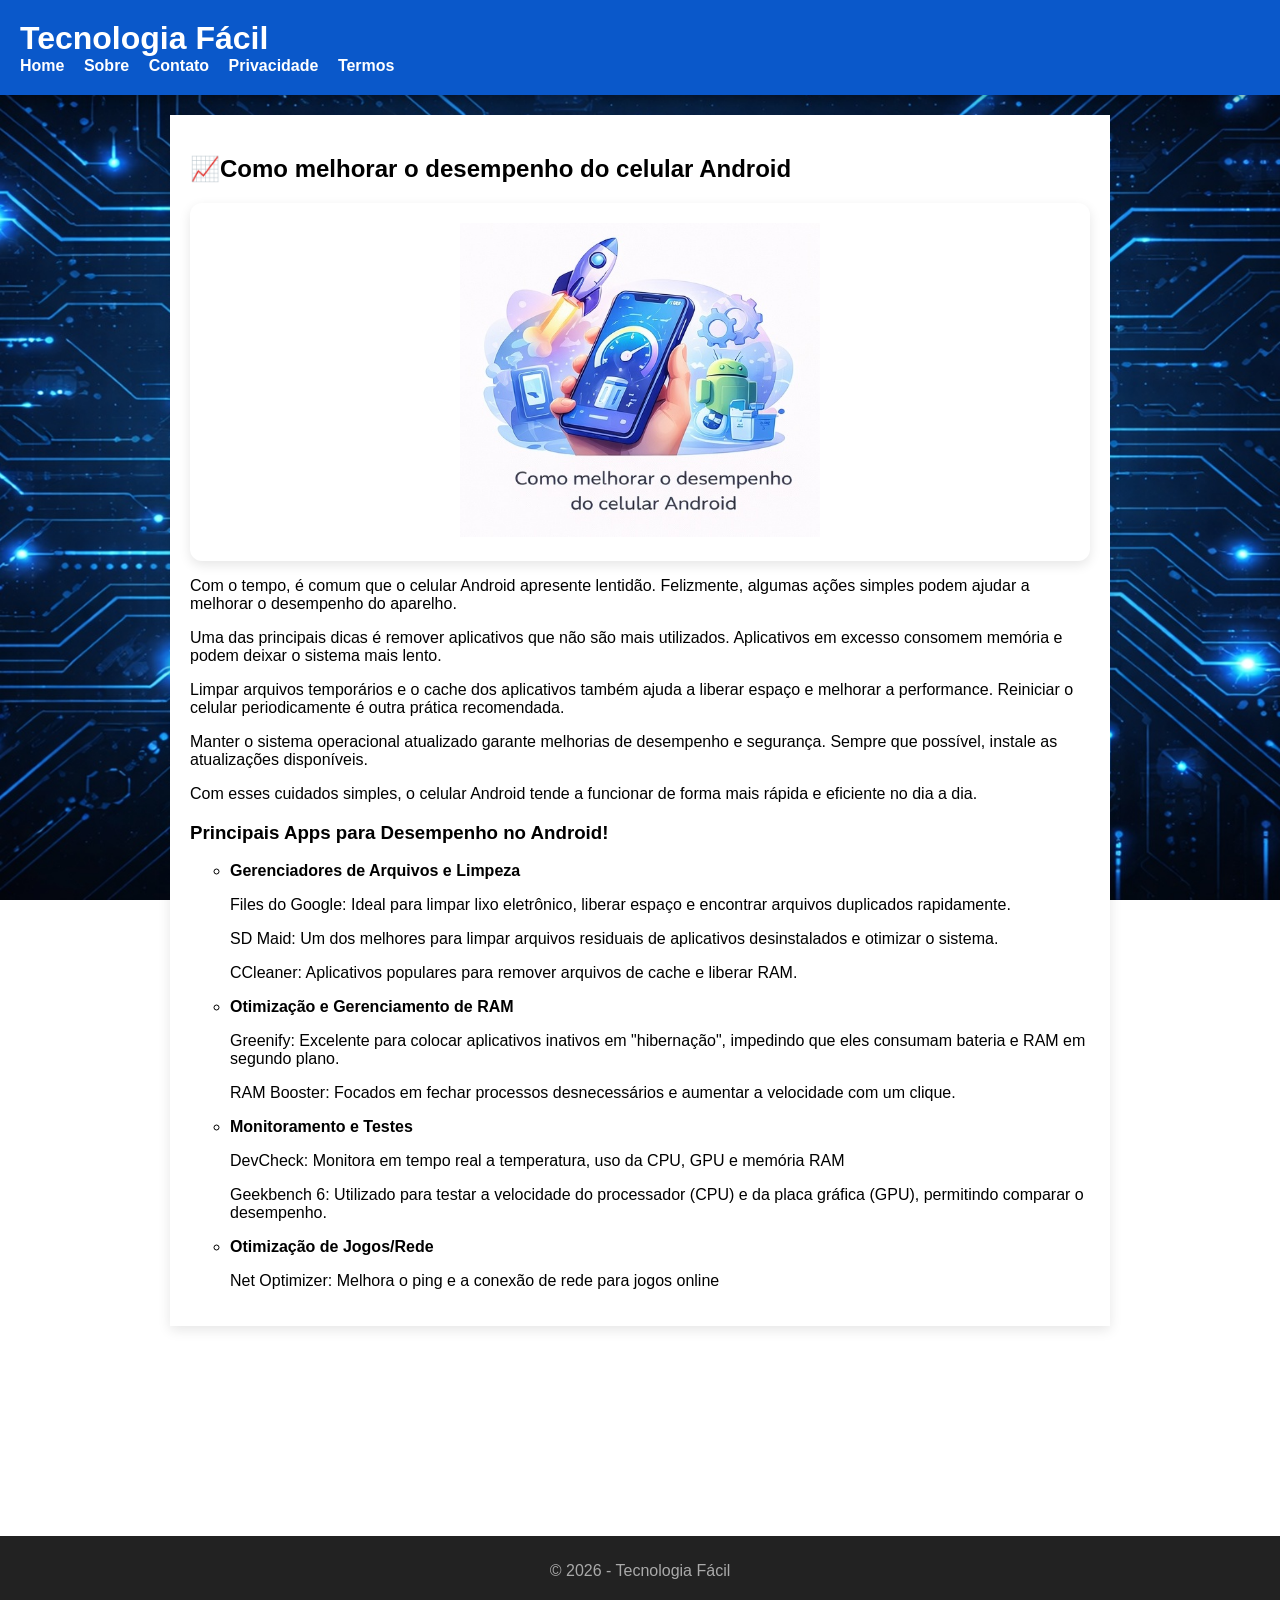
<file: posts/post5.html>
<!DOCTYPE html>
<html lang="pt-br">
<head>
  <meta charset="UTF-8">
  <meta name="viewport" content="width=device-width, initial-scale=1.0">
  <meta name="google-adsense-account" content="ca-pub-9359002035949817">
  <title>Como melhorar o desempenho do celular Android</title>
  <link rel="stylesheet" href="../style.css">
  <link rel="icon" href="icon/techonology.png" type="icon/png">
  
  <script async src="https://pagead2.googlesyndication.com/pagead/js/adsbygoogle.js?client=ca-pub-9359002035949817"
     crossorigin="anonymous"></script>
</head>
<body>

<header>
  <h1>Tecnologia Fácil</h1>
  <nav>
    <a href="../index.html">Home</a>
    <a href="../sobre.html">Sobre</a>
    <a href="../contato.html">Contato</a>
    <a href="../privacidade.html">Privacidade</a>
    <a href="../termo.html">Termos</a>
  </nav>
</header>

<main>
  <h2>📈Como melhorar o desempenho do celular Android</h2>

  <div class="container">
    <img src="../img/desempenho-android.jpg" alt="Ilustração sobre melhorar o desempenho do celular Android" style="max-width:40%; margin:20px 0;">
  </div>

<p>Com o tempo, é comum que o celular Android apresente lentidão. Felizmente, algumas ações simples podem ajudar a melhorar o desempenho do aparelho.</p>

<p>Uma das principais dicas é remover aplicativos que não são mais utilizados. Aplicativos em excesso consomem memória e podem deixar o sistema mais lento.</p>

<p>Limpar arquivos temporários e o cache dos aplicativos também ajuda a liberar espaço e melhorar a performance. Reiniciar o celular periodicamente é outra prática recomendada.</p>

<p>Manter o sistema operacional atualizado garante melhorias de desempenho e segurança. Sempre que possível, instale as atualizações disponíveis.</p>

<p>Com esses cuidados simples, o celular Android tende a funcionar de forma mais rápida e eficiente no dia a dia.</p>

<h3>Principais Apps para Desempenho no Android!</h3>

<!--INFORMAÇÕES DE APPS-->

<ul type="circle">
  <p><li><strong>Gerenciadores de Arquivos e Limpeza</strong></li></p>
</ul>

<ul>
  <p>Files do Google: Ideal para limpar lixo eletrônico, liberar espaço e encontrar arquivos duplicados rapidamente.</p>
  <p>SD Maid: Um dos melhores para limpar arquivos residuais de aplicativos desinstalados e otimizar o sistema.</p>
  <p>CCleaner: Aplicativos populares para remover arquivos de cache e liberar RAM.</p>
</ul>

<ul type="circle">
  <p><li><strong>Otimização e Gerenciamento de RAM</strong></li></p>
</ul>

<ul>
  <p>Greenify: Excelente para colocar aplicativos inativos em "hibernação", impedindo que eles consumam bateria e RAM em segundo plano.</p>
  <p>RAM Booster: Focados em fechar processos desnecessários e aumentar a velocidade com um clique.</p>
</ul>

<ul type="circle">
  <p><li><strong>Monitoramento e Testes</strong></li></p>
</ul>

<ul>
  <p>DevCheck: Monitora em tempo real a temperatura, uso da CPU, GPU e memória RAM</p>
  <p>Geekbench 6: Utilizado para testar a velocidade do processador (CPU) e da placa gráfica (GPU), permitindo comparar o desempenho.</p>
</ul>

<ul type="circle">
  <p><li><strong>Otimização de Jogos/Rede</strong></li></p>
</ul>

<ul type="circle">
  <p>Net Optimizer: Melhora o ping e a conexão de rede para jogos online</p>
</ul>

</main>

<footer>
  <p>© 2026 - Tecnologia Fácil</p>
</footer>

</body>
</html>
</file>
<file: style.css>
body {
  font-family: Arial, Helvetica, sans-serif;
  text-justify: auto;
  background-image: url(img/fundo-techo.jpg);
  background-size: cover;
  background-position: center;
  background-repeat: no-repeat;
  background-attachment: fixed;
  margin: 0;
  padding: 0;
}

header {
  background: #0a58ca;
  color: white;
  padding: 20px;

  /*Fixa o menu*/
  position: sticky; 
  top: 0;
  /*z-index: 1000;*/
  box-shadow: 0 4px 10px rgba(0,0,0,0.3);
  backdrop-filter: blur(10px);
}

header h1 {
  margin: 0;
}

nav a {
  color: white;
  margin-right: 15px;
  text-decoration: none;
  font-weight: bold;
}

main {
  max-width: 900px;
  margin: 20px auto;
  background: white;
  padding: 20px;
  box-shadow: 0 4px 12px rgba(0,0,0,0.1);
}

footer {
  background: #222;
  color: #aaa;
  text-align: center;
  padding: 10px;
  margin-top: 210px;
}

.tech-list { 
  color: #0f0f0f;
  text-decoration: none;
  list-style: none;/*Retirou os pontos*/
  padding-left: 0;/*ajustou o esquerdo da pagina*/
}
.tech-list li{
  margin-bottom: 10px;
}
.tech-list li:nth-child(1)::before{
  content: "\1F4F1"; /*celular*/
}

.tech-list li:nth-child(2)::before{
  content: "\1F512"; /*Cadeado*/
}

.tech-list li:nth-child(3)::before{
  font-family: "Segoe UI Emoji", "Apple Color Emoji", sans-serif; /*Se algum emoji não aparecer corretamente, garanta a fonte*/
  content: "\2601"; /*Nuvem*/
}

.tech-list li:nth-child(4)::before{
  content: "\1F4F6"; /*Wi-Fi*/
}

.tech-list li:nth-child(5)::before{
  content: "\26A1"; /*Raio*/
}

.container {
  border-radius: 12px;
  box-shadow: 0 4px 12px rgba(0,0,0,0.1);
  text-align: center;
}

.btn-post {
  display: inline-block;
  padding: 10px 18px;
  background-color: #00b4d8;
  color: #fff;
  border-radius: 8px;
  font-weight: 600;
  text-decoration: none;
}

.btn-post:hover {
  background-color: #0077b6;
}

mark{
  background-color: #4b7cc5;
}

.tech-ia{
  max-width: 40%;
  margin: auto;
  display: block;
  /*Borda arrendondada*/
  border:4px solid;
   /*border-image: linear-gradient(45deg, blue, purple, pink) 1;*/
  border-radius:10px;
  animation: corBorda 3s infinite;
}

@keyframes corBorda{
  0%{border-color:red;}
  25%{border-color:blue;}
  50%{border-color:green;}
  75%{border-color:purple;}
  100%{border-color:red;}
}

@media (max-width: 768px) {
  body {
    padding: 10px;
  }

  h1 {
    font-size: 1.6rem;
  }

  h2 {
    font-size: 1.3rem;
  }

  p {
    font-size: 1rem;
  }
}

@media (max-width: 768px) {
  .card {
    padding: 15px;
    border-radius: 12px;
  }
}

@media (max-width: 768px) {
  .container {
    padding: 10px;
  }
}

form {
  background: #1118273a;
  max-width: 600px;
  margin: 0 auto; /* centraliza */
  padding: 25px;
  border-radius: 12px;
}

form input[type="checkbox"] {
  width: auto;
  margin-right: 8px;
}

input, textarea {
  width: 100%;
  padding: 10px;
  border-radius: 8px;
  border: none;
  margin-top: 5px;
}

button {
  background: #00b4d8;
  color: white;
  padding: 12px;
  border: none;
  border-radius: 8px;
  cursor: pointer;
}

button:hover {
  background: #0077b6;
}

.checkbox {
  display: flex;
  align-items: center;
  gap: 8px;
  margin-top: 15px;
}

button {
  margin-top: 15px;
  width: 100%;
  background: #00b4d8;
  color: white;
  padding: 12px;
  border: none;
  border-radius: 8px;
  cursor: pointer;
  font-weight: bold;
}
</file>
